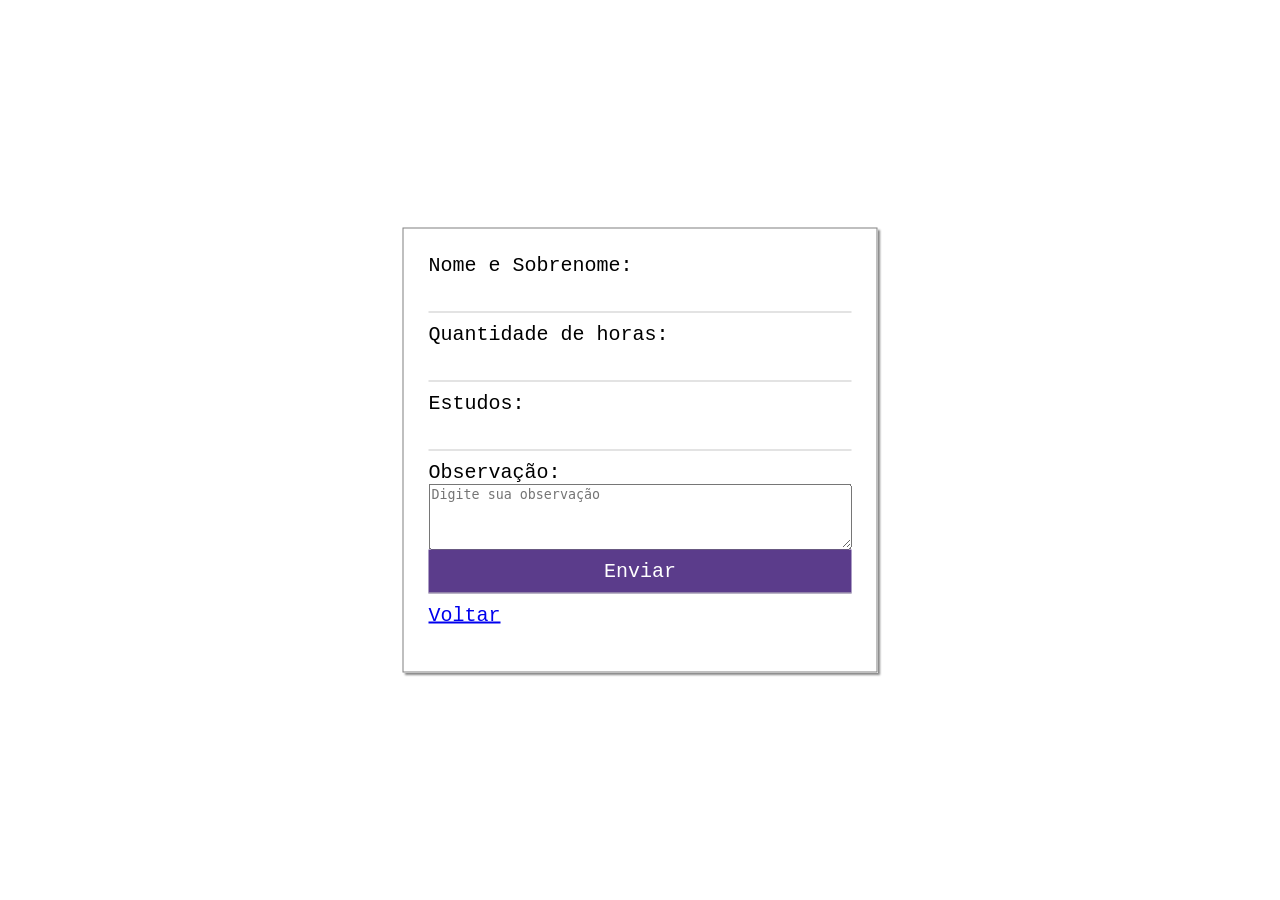
<file: pioneiroau.html>
<html lang="en">
<head>
    <meta charset="UTF-8">
    <meta http-equiv="X-UA-Compatible" content="IE=edge">
    <link rel="stylesheet" href="style.css">
    <meta name="viewport" content="width=device-width, initial-scale=1.0">
    <title>Document</title>
</head>
<body>
    <div class="bloco-principal">
        <form action="https://script.google.com/macros/s/AKfycbwbexJWmnO1UuR_VwH9GK6-S3lGXefVRUX03O1z_qtGToLnlantQWCLj0LWl9CfySxPNA/exec" 
            method="post" 
            onsubmit="return validarFormulario()">
            
            <label>Nome e Sobrenome:</label>
            <input type="text" name="Nome" id="nome">
            
            <label>Quantidade de horas:</label>
            <input type="number" name="Horas">
            
            <label>Estudos:</label>
            <input type="number" name="Estudos">
            
            <label for="observacao">Observação:</label>
            <textarea id="observacao" name="Comentario" rows="4" cols="50" placeholder="Digite sua observação"></textarea>

            <input type="submit" value="Enviar">
            <a href="index.html">Voltar</a>
        </form>
    </div>

    <script>
        function validarFormulario() {
            var nome = document.getElementById('nome').value;

            if (nome.trim() === '') {
                alert("Por favor, preencha o campo Nome e Sobrenome.");
                return false; // Impede o envio do formulário se o campo estiver vazio
            }
            return true; // Permite o envio do formulário se o campo estiver preenchido
        }
    </script>
</body>
</html>
</file>
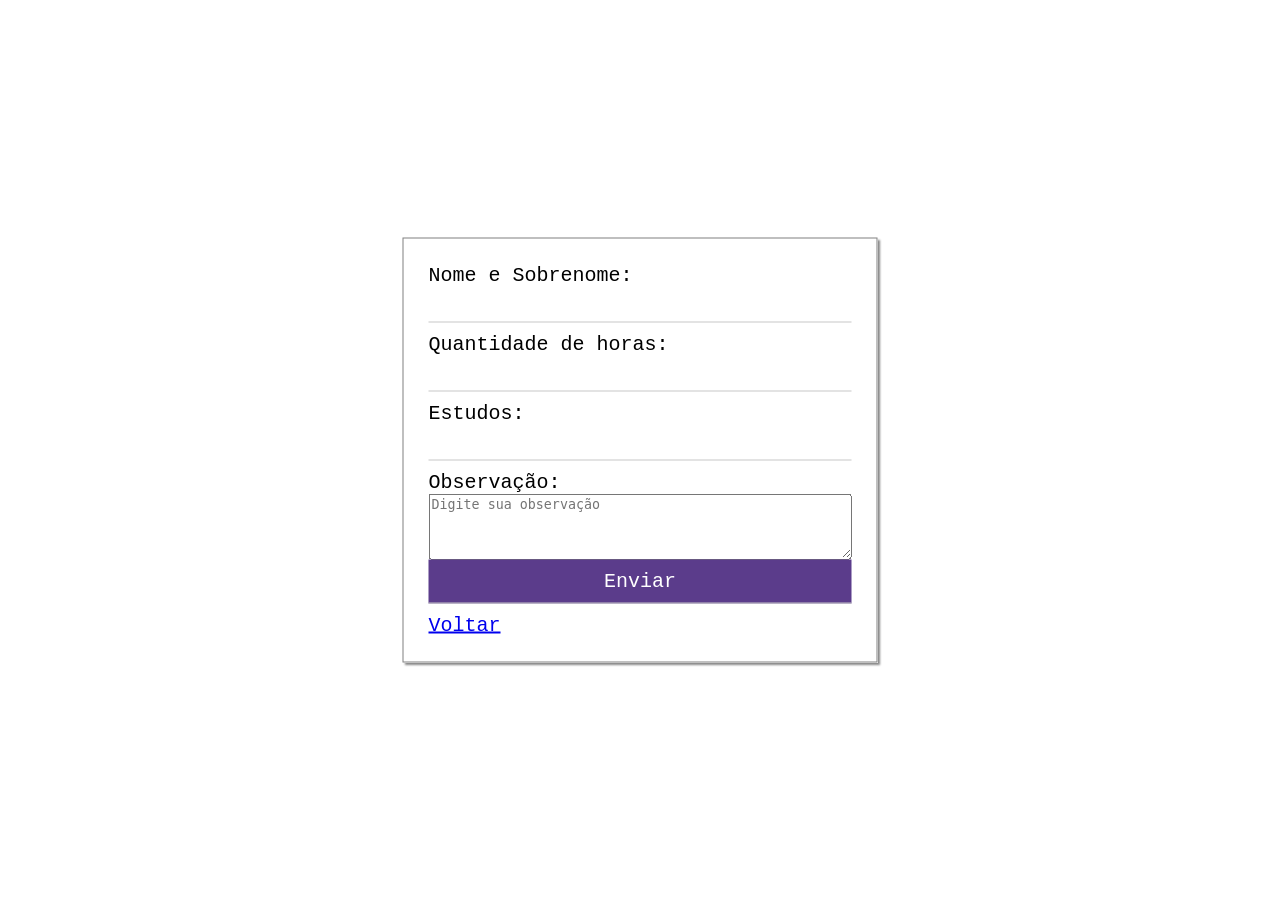
<file: pioneiroregular.html>
<!DOCTYPE html>
<html lang="en">
<head>
    <meta charset="UTF-8">
    <meta http-equiv="X-UA-Compatible" content="IE=edge">
    <link rel="stylesheet" href="style.css">
    <meta name="viewport" content="width=device-width, initial-scale=1.0">
    <title>Document</title>
</head>
<body>
    <div class="bloco-principal">
        <form action="https://script.google.com/macros/s/AKfycbwHnwXkWWK36owmhSy_7tQHCPbDbrntKaBqmoK6mucqjI0zXSSIF6FTOVM36kpkkchbQA/exec" 
            method="post" 
            onsubmit="return validarFormulario()">
            
            <label>Nome e Sobrenome:</label>
            <input type="text" name="Nome" id="nome">
            
            <label>Quantidade de horas:</label>
            <input type="number" name="Horas">
            
            <label>Estudos:</label>
            <input type="number" name="Estudos">
            
            <label for="observacao">Observação:</label>
            <textarea id="observacao" name="Comentario" rows="4" cols="50" placeholder="Digite sua observação"></textarea>

            <input type="submit" value="Enviar">
            <a href="index.html">Voltar</a>
        </form>
    </div>

    <script>
        function validarFormulario() {
            var nome = document.getElementById('nome').value;

            if (nome.trim() === '') {
                alert("Por favor, preencha o campo Nome e Sobrenome.");
                return false; // Impede o envio do formulário se o campo estiver vazio
            }
            return true; // Permite o envio do formulário se o campo estiver preenchido
        }
    </script>
</body>
</html>
</file>
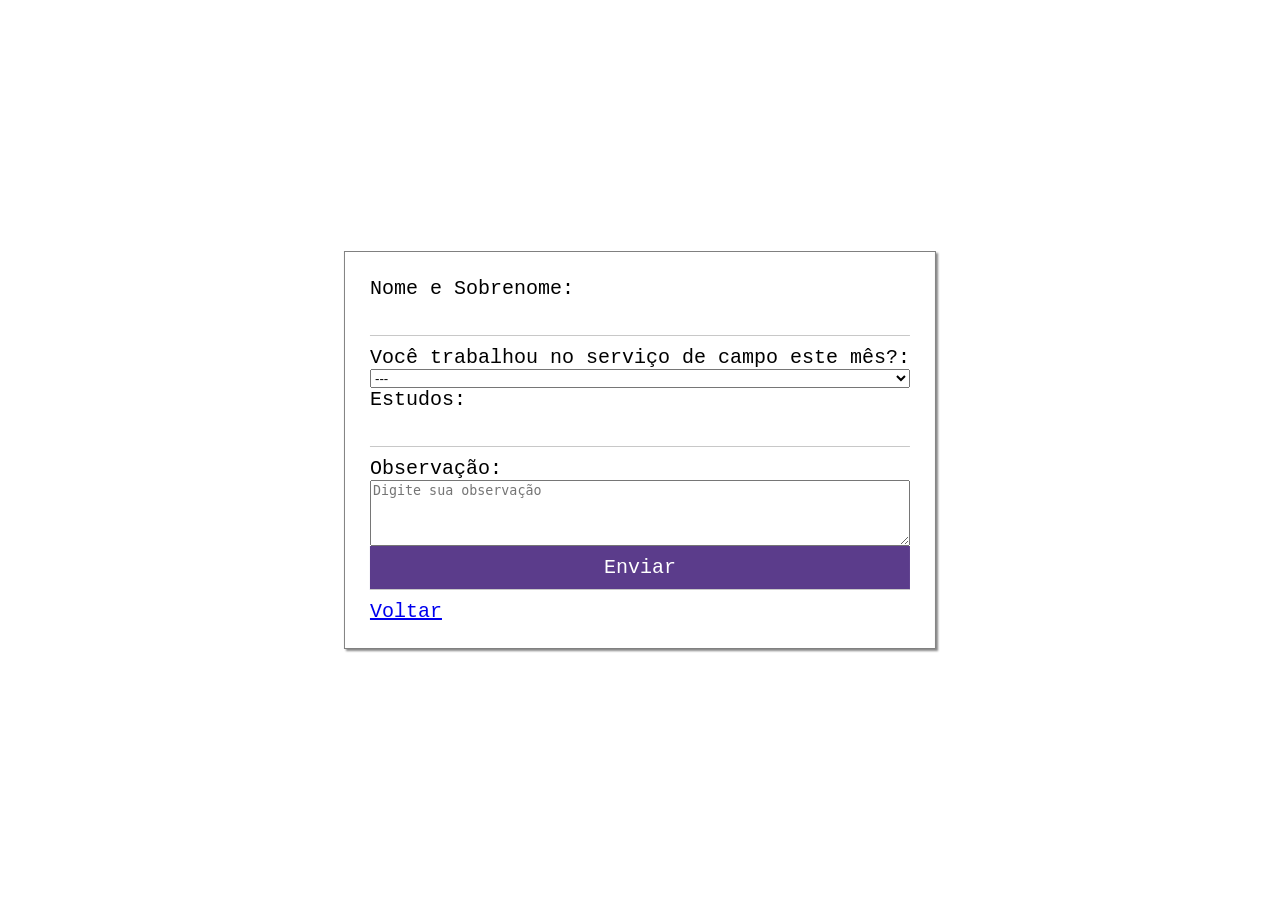
<file: publicador.html>
<!DOCTYPE html>
<html lang="en">
<head>
    <meta charset="UTF-8">
    <meta http-equiv="X-UA-Compatible" content="IE=edge">
    <meta name="viewport" content="width=device-width, initial-scale=1.0">
    <title>Document</title>
    <link rel="stylesheet" href="style.css">
</head>
<body>
    <div class="bloco-principal">
        <form action="https://script.google.com/macros/s/AKfycbyPMMDdiNlWcon-WOHKVcvJ-qFWwubFUX_Ksu5i0GgSf7vMkKRLcnMN7pIPG8m0GSjs/exec" 
            method="post" 
            onsubmit="return validarFormulario()">
            
            <label>Nome e Sobrenome:</label>
            <input type="text" name="Nome" id="nome">

            <label for="campo_pergunta">Você trabalhou no serviço de campo este mês?:</label>
            <select id="campo" name="Campo">
                <option value="nao_respondido">---</option>
                <option value="sim">Sim</option>
                <option value="nao">Não</option>
            </select>

            <label>Estudos:</label>
            <input type="number" name="Estudos">
            <label for="observacao">Observação:</label>
            <textarea id="observacao" name="Comentario" rows="4" cols="50" placeholder="Digite sua observação"></textarea>

            <input type="submit" value="Enviar">
            <a href="index.html">Voltar</a>
        </form>
    </div>

    <script>
        function validarFormulario() {
            var nome = document.getElementById('nome').value;

            if (nome.trim() === '') {
                alert("Por favor, preencha o campo Nome e Sobrenome.");
                return false; // Impede o envio do formulário se o campo estiver vazio
            }
            return true; // Permite o envio do formulário se o campo estiver preenchido
        }
    </script>
</body>
</html>
</file>
<file: style.css>
.bloco-principal {
    position: absolute;
    top: 50%;
    left: 50%;
    transform: translate(-50%, -50%);

    border: 1px solid gray;
    box-shadow: 2px 2px 2px #888888;

    padding: 10px;
}

form { 
    display: flex;
    flex-direction: column;

    padding: 15px;

    font-family: 'Courier New', Courier, monospace;
    font-size: 20px;

}

form input {
    outline: unset;

    padding: 10px;
    margin-bottom: 10px;

    border: 0;
    border-bottom: 1px solid rgb(200,200,200);
    
}

form input[type=submit] {
    background-color: #5b3c8b;
    color: white;

    transition: .5s;

    font-family: 'Courier New', Courier, monospace;
    font-size: 20px;
}

form input[type=submit]:hover {
    background-color: white;
    color: #5b3c8b;
 
}
</file>
